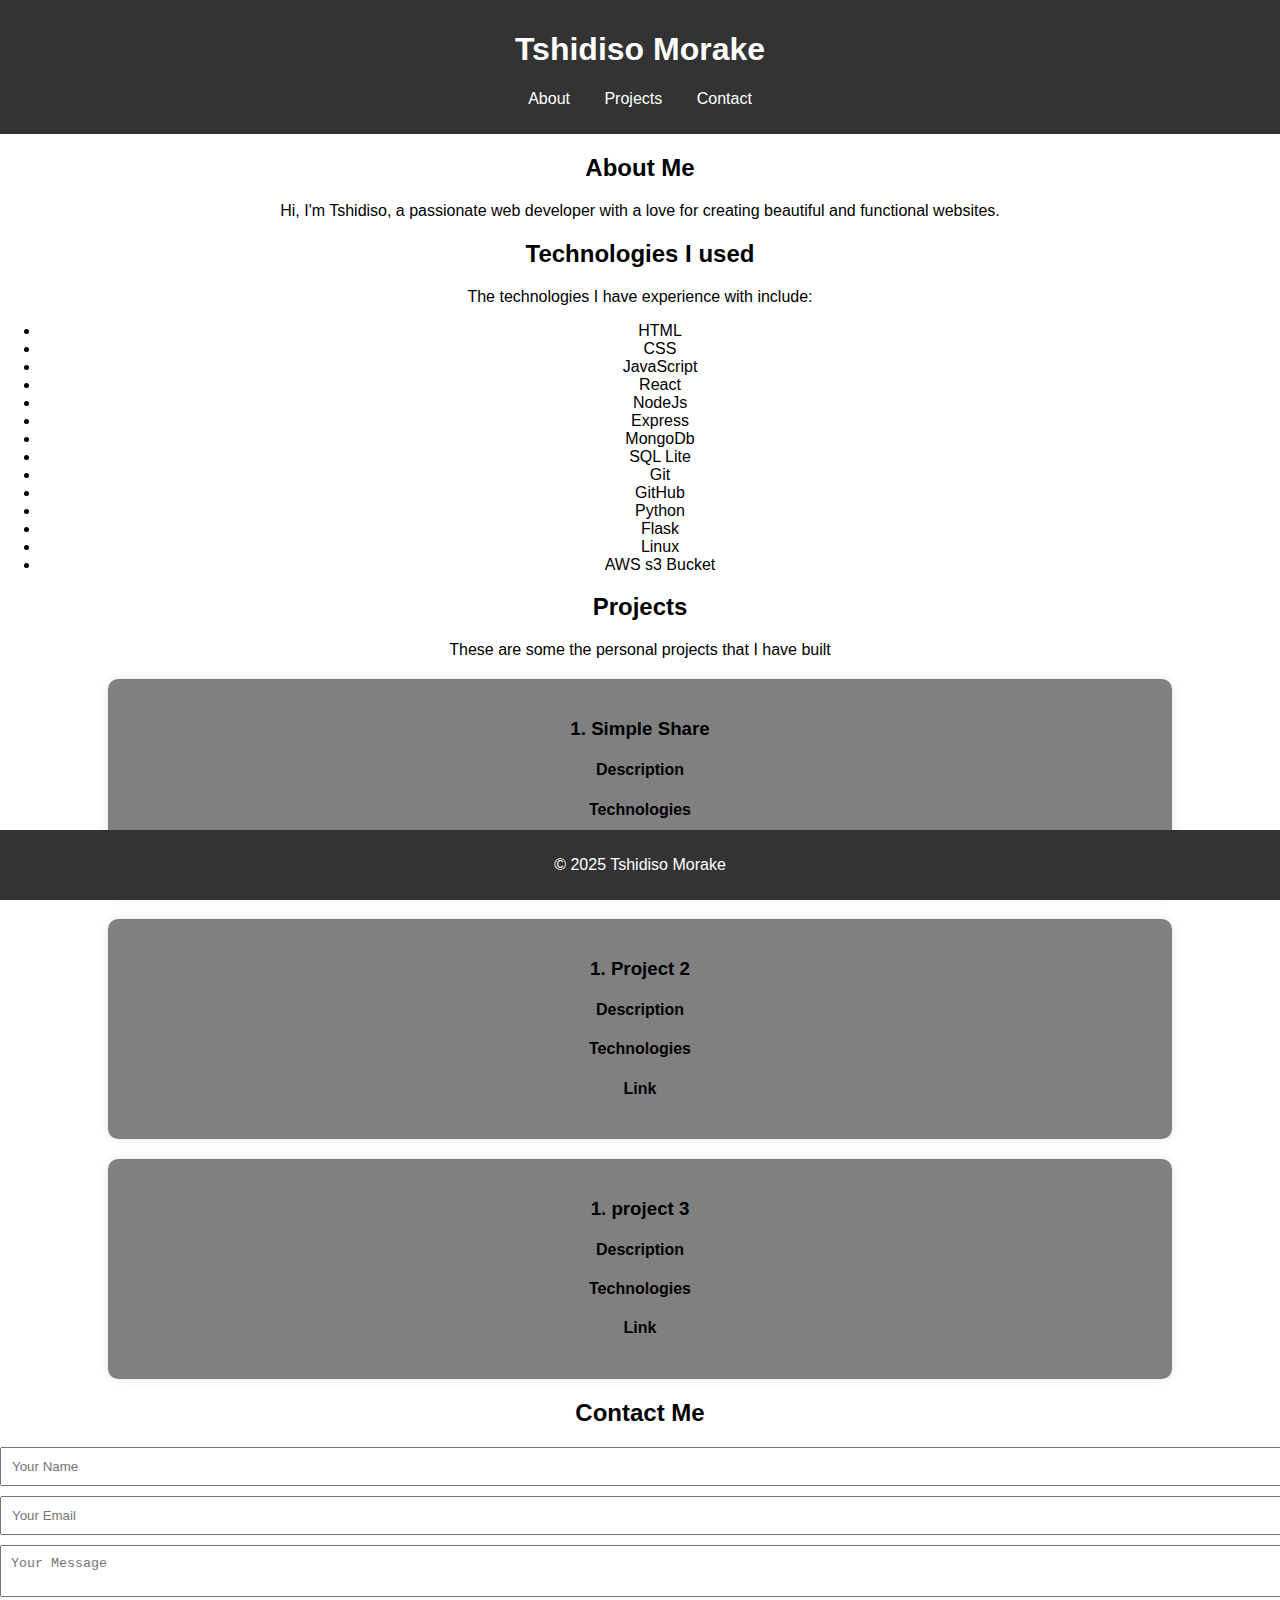
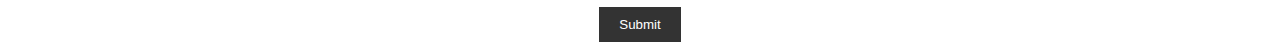
<file: Portfolio-website/index.html>
<!DOCTYPE html>
<html lang="en">
<head>
    <meta charset="UTF-8">
    <meta name="viewport" content="width=device-width, initial-scale=1.0">
    <title>Portfolio_Website</title>
    <link rel="stylesheet" href="Styles/style.css">
</head>
<body>
    <header>
        <h1>Tshidiso Morake</h1>

        <nav>
            <ul>
                <li><a href="#about">About</a></li>
                <li><a href="#projects">Projects</a></li>
                <li><a href="#contact">Contact</a></li>
            </ul>
        </nav>
    </header>

    <section id="about">
        <h2>About Me</h2>
        <p>Hi, I'm Tshidiso, a passionate web developer with a love for creating beautiful and functional websites.</p>

        <h2>Technologies I used</h2>
        <p> The technologies I have experience with include:
            <ul>
                <li>HTML</li>
                <li>CSS</li>
                <li>JavaScript</li>
                <li>React</li>
                <li>NodeJs</li>
                <li>Express</li>
                <li>MongoDb</li>
                <li>SQL Lite</li>
                <li>Git</li>
                <li>GitHub</li>
                <li>Python</li>
                <li>Flask</li>
                <li>Linux</li>
                <li>AWS s3 Bucket</li>              
            </ul>
        </p>
    </section>


    <section id="projects">
        <h2>Projects</h2>
        <p>These are some  the personal projects that I have built </p>


        <div class="project">
            <h3>1. Simple Share</h3>

            <h4>Description</h4>
            <p></p>

            <h4>Technologies</h4>
            <p></p>

            <h4>Link</h4>
            <p></p>

        </div>
        
        <div class="project">
            <h3>1. Project 2</h3>

            <h4>Description</h4>
            <p></p>

            <h4>Technologies</h4>
            <p></p>

            <h4>Link</h4>
            <p></p>

        </div>

        <div class="project">
            <h3>1. project 3</h3>

            <h4>Description</h4>
            <p></p>

            <h4>Technologies</h4>
            <p></p>

            <h4>Link</h4>
            <p></p>

        </div>

    </section>


    <section id="contact">
        <h2>Contact Me</h2>
        <form id="contact-form">
            <input type="text" id="name" name="name" placeholder="Your Name" required>
            <input type="email" id="email" name="email" placeholder="Your Email" required>
            <textarea id="message" name="message" placeholder="Your Message" required></textarea>
            <button type="submit">Submit</button>
        </form>
    </section>

    <footer>
        <p>&copy; 2025 Tshidiso Morake </p>
    </footer>
        


</body>
</html>
</file>
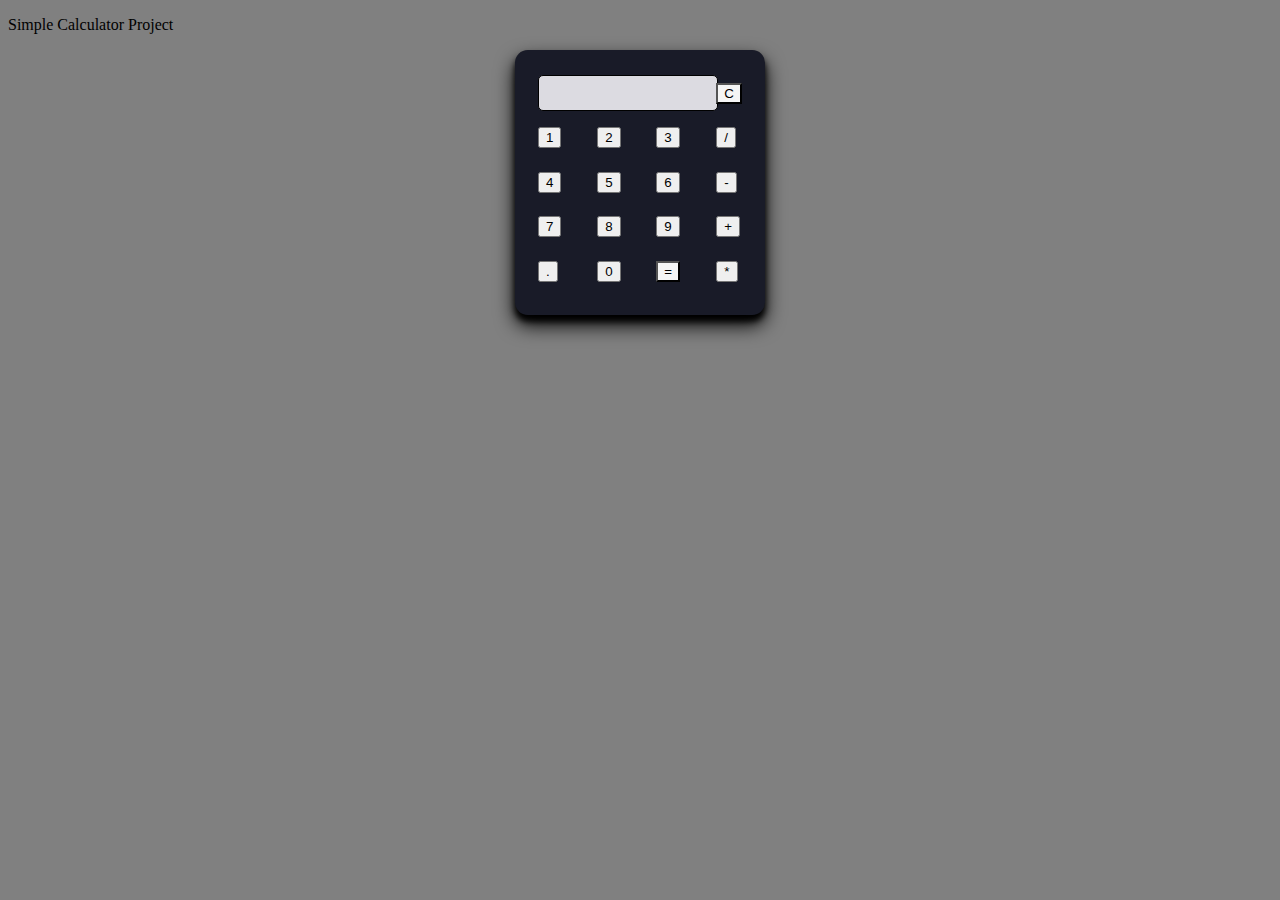
<file: idex.html>
<!DOCTYPE html>
<html lang="en">
<head>
    <meta charset="UTF-8">
    <meta http-equiv="X-UA-Compatible" content="IE=edge">
    <meta name="viewport" content="width=device-width, initial-scale=1.0">
<title>Simple Caculator app using HTML, CSS and Javascript </title>
<link rel="stylesheet" href="styles.css"> 
</head>


<body>
<table class="calculator" >
    <tr>
        <td colspan="3"> <input class="display-box" type="text" id="result" disable /> </td>
        <!-- clearScreen() fuction clear all variables-->
        <td> <input type="button" value="C" onclick="clearScreen()" id="btn" /> </td>
    </tr>
    <tr>
        <!-- display() funtion shows the value of clicked button -->
        <td> <input type="button" value="1" onclick="display('1')" /> </td>
        <td> <input type="button" value="2" onclick="dispaly('2')" /> </td>
        <td> <input type="button" value="3" onclick="dispaly('3')" /> </td>    
        <td> <input type="button" value="/" onclick="dispaly('/')" /> </td>
    </tr>
    <tr>
        <td> <input type="button" value="4" onclick="dispaly('4')" /> </td>
        <td> <input type="button" value="5" onclick="dispaly('5')" /> </td>
        <td> <input type="button" value="6" onclick="dispaly('6')" /> </td>
        <td> <input type="button" value="-" onclick="dispaly('-')" /> </td>
    </tr>
    <tr>
        <td> <input type="button" value="7" onclick="dispaly('7')" /> </td>
        <td> <input type="button" value="8" onclick="dispaly('8')" /> </td>
        <td> <input type="button" value="9" onclick="dispaly('9')" /> </td>
        <td> <input type="button" value="+" onclick="dispaly('+')" /> </td>
    </tr>
    <tr>
        <td> <input type="button" value="." onclick="dispaly('.')" /> </td>
        <td> <input type="button" value="0" onclick="dispaly('0')" /> </td>
        
        <!-- calculate() fuction evaluates the mathematical expression -->
        <td> <input type="button" value="=" onclick="calculate()" id="btn" /> </td>
        <td> <input type="button" value="*" onclick="dispaly('*')" /> </td>
    </tr>
    <p>Simple Calculator Project</p>
    <script type="text/javascript" src="script.js"></script>

</table>
</body>
</html>
</file>
<file: Portfolio-website/Styles/style.css>
body {
    font-family: 'Arial', sans-serif;
    margin: 0;
    padding: 0;
    background-color: white;
}

header {
    background: #333;
    color: white;
    padding: 10px 20px;
    text-align: center;
}

nav ul {
    list-style: none;
    padding: 0;
}

nav ul li {
    display: inline;
    margin: 0 15px;
}

nav a {
    color: white;
    text-decoration: none;
}

section {
    padding: 50px, 20px;
    text-align: center;
}

.project {
    background: grey;
    margin: 20px auto;
    padding: 20px;
    width: 80%;
    border-radius: 10px;
    box-shadow: 0 0 10px rgba(0, 0, 0, 0.1);
}

form input, form textarea {
    width: 100%;
    padding: 10px;
    margin: 10px 0;
    display: block;
}

button {
    background: #333;
    color: white;
    padding: 10px 20px;
    border: none;
    cursor: pointer;
}

button:hover {
    background: #555;
}

footer {
    background: #333;
    color: white;
    text-align: center;
    padding: 10px 0;
    position: fixed;
    width: 100%;
    bottom: 0;
}
</file>
<file: styles.css>
@import url('https://fonts.googleapis.com/css2?family=Orbitron&display=swap');
.calculator {
    padding: 20px;
    border-radius: 0.8em;
    width: 250px;
    margin: auto;
    background-color: #191b28;
    box-shadow: rgba(0, 0, 0.19) 0px 10px 20px, rgba(0, 0, 0.23) 0px 6px 6px; 
    height: 7cm;
    
    
}
.display-box {
    font-family: 'Orbitron', sans-serif;
    background-color: #dcdbe1;
    border: solid black 0.5px;
    color: black;
    border-radius: 5px;
    width: 100%;
    height: 80%;
}
#btn {
    background-color: whitesmoke;
}
input:active[type=button] {
    background: #e5e5e5;
    -webkit-box-shadow: inset 0px 0px 5px #c1c1c1;
    -moz-box-shadow: inset 0px 0px 5px #c1c1c1;
    box-shadow: inset 0px 0px 5px #c1c1c1
}

body{
    background-color: gray;
}
</file>
